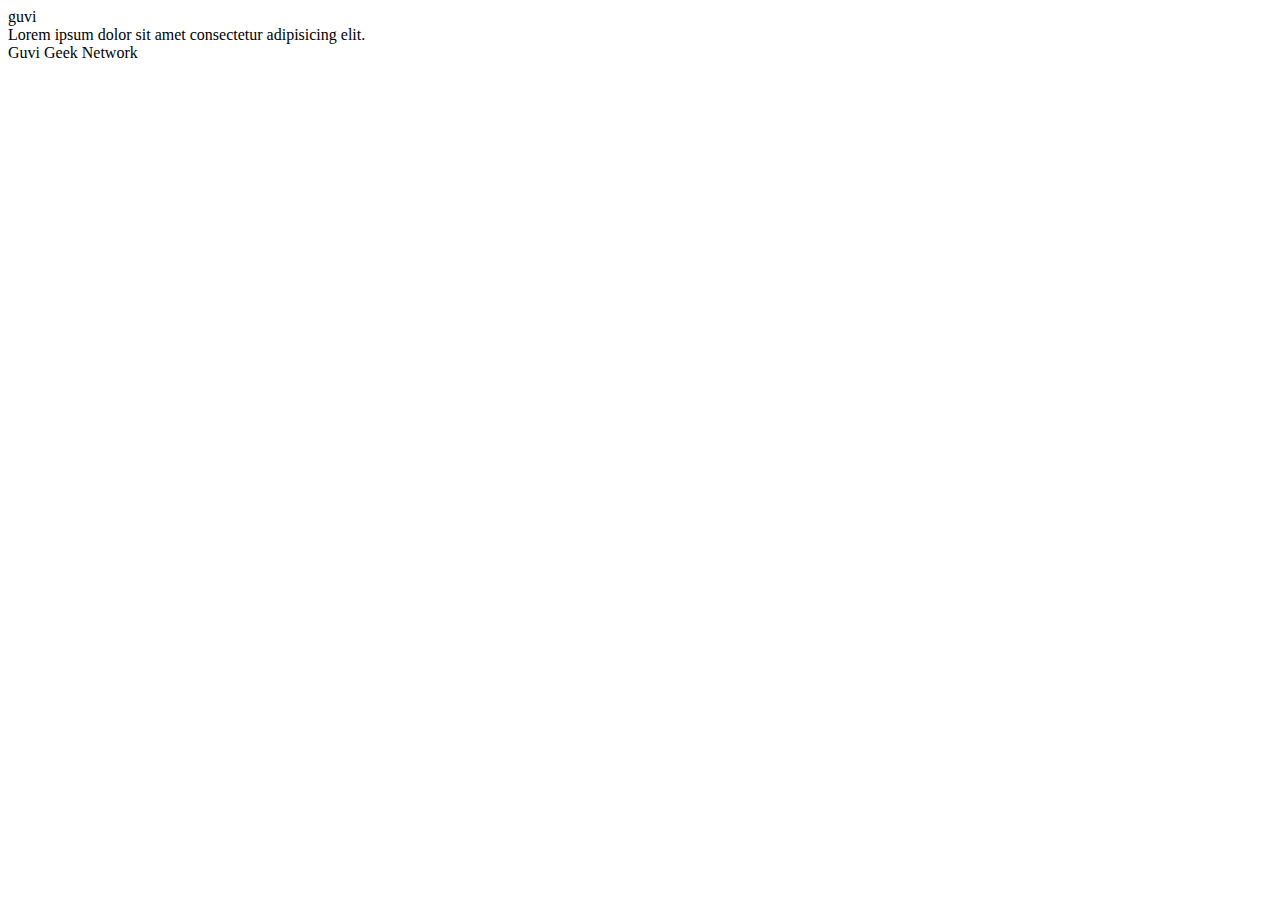
<file: Minitask1/index.html>
<html lang="en">
    <head>
        <title>Document</title>
    </head>
    <body>   
        <div>
            guvi 
            <div>
                Lorem ipsum dolor sit amet consectetur adipisicing elit.
                <div>
                    Guvi Geek Network
                </div>
            </div>
        </div>
    </body>
</html>

<!-- The code snippet has been corrected -->
</file>
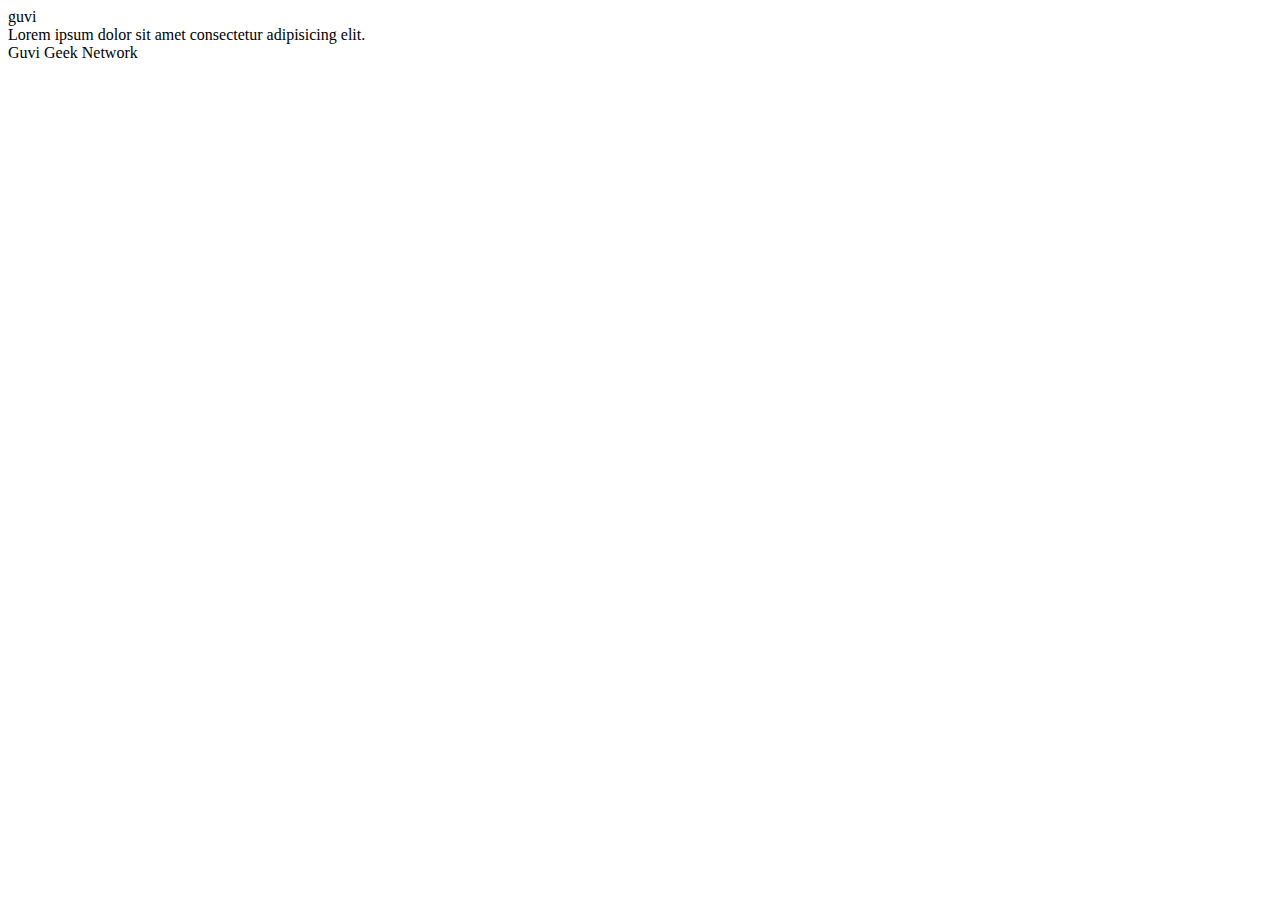
<file: Minitask2/index.html>
<html lang="en">
    <head>
        <title>Document</title>       
    </head>
    <body>
        <div>
            guvi  
            <div>
                Lorem ipsum dolor sit amet consectetur adipisicing elit.
                <div>
                     Guvi Geek Network
                </div>
            </div>
        </div>
    </body>
    </html>

    <!-- The code snippet has been corrected -->
</file>
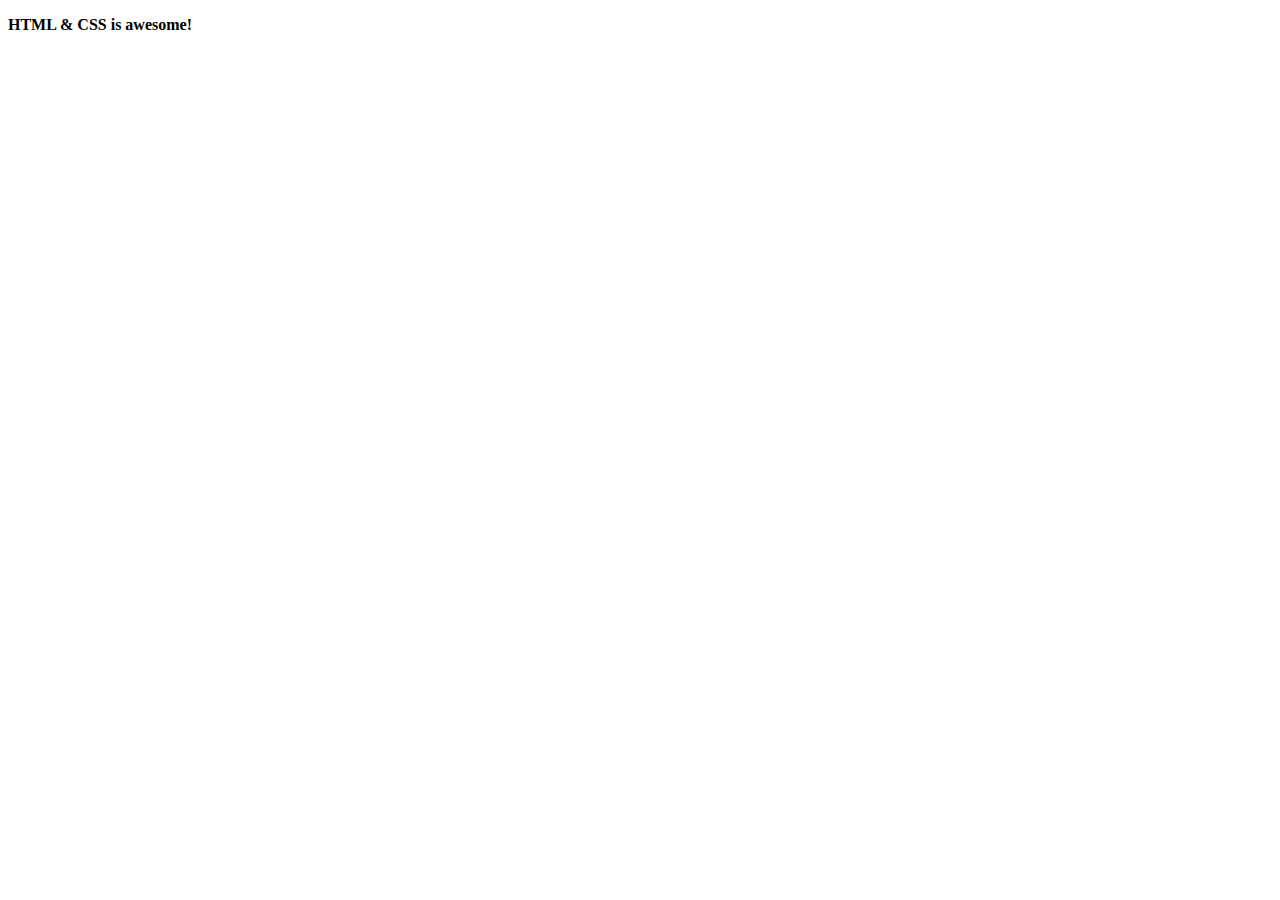
<file: Question10/index.html>
<!DOCTYPE html>
<html lang="en">
<head>
    <meta charset="UTF-8">
    <meta name="viewport" content="width=device-width, initial-scale=1.0">
    <title>HTML</title>
</head>
<body>
    <p><strong>HTML & CSS is awesome!</strong></p>
    
</body>
</html>
</file>
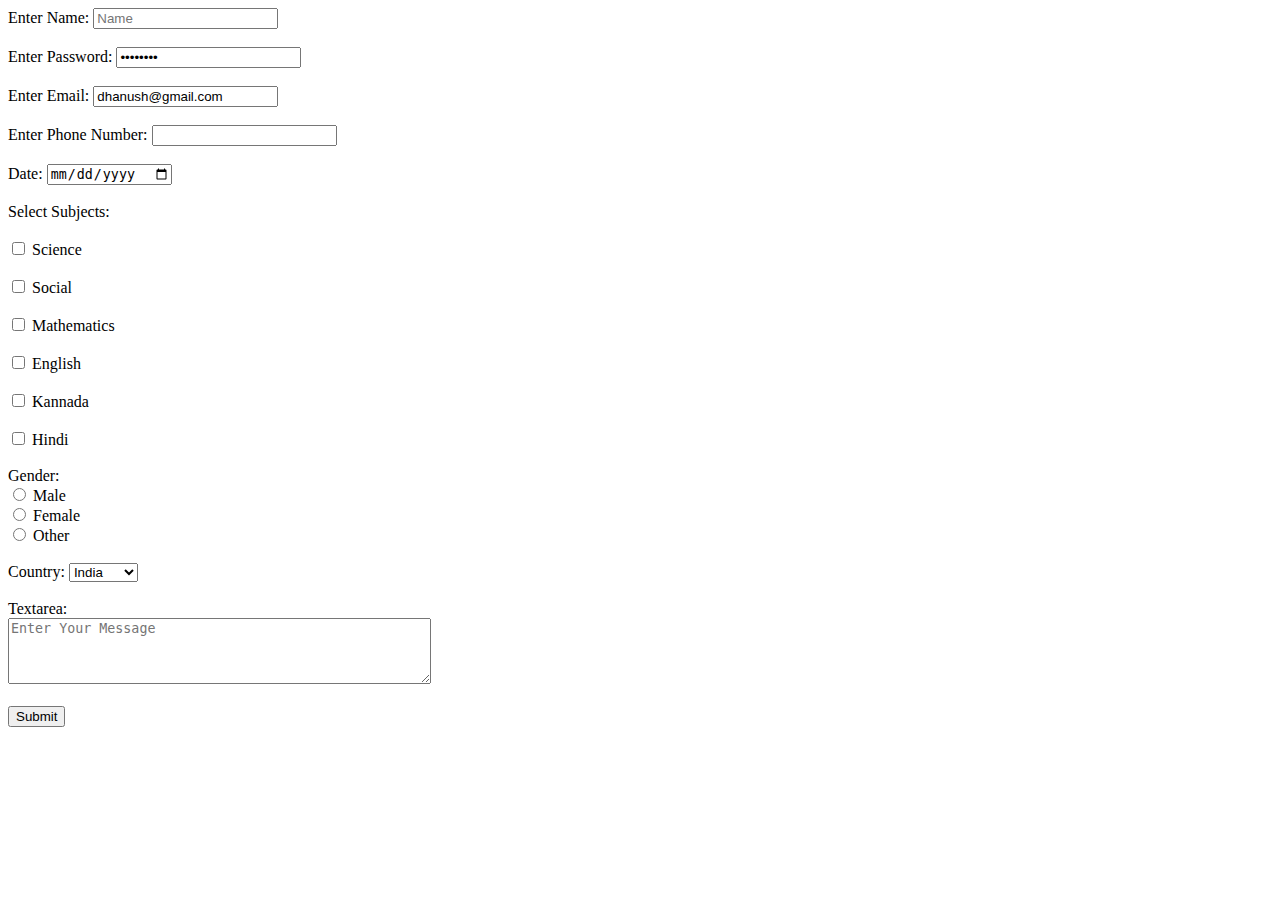
<file: Question11/index.html>
<!DOCTYPE html>
<html lang="en">
<head>
    <meta charset="UTF-8">
    <meta name="viewport" content="width=device-width, initial-scale=1.0">
    <title>All Types of Input Elements</title>
</head>
<body>
    <form action="#">
        <!-- Text input -->
        <label for="text">Enter Name:</label>
        <input type="text" id="text" name="text" placeholder="Name"><br><br>
        
        <!-- Password input -->
        <label for="password">Enter Password:</label>
        <input type="password" id="password" name="password" value="********"><br><br>
        
        <!-- Email input -->
        <label for="email">Enter Email:</label>
        <input type="email" id="email" name="email" value="dhanush@gmail.com"><br><br>
        
        <!-- Number input -->
        <label for="number">Enter Phone Number:</label>
        <input type="number" id="number" name="number"  placholder="Number"><br><br>
        
        <!-- Date input -->
        <label for="date">Date:</label>
        <input type="date" id="date" name="date"><br><br>
        
        <!-- Checkbox -->
        <label for="subjects">Select Subjects:</label><br><br>
        <input type="checkbox" id="Science" name="Science">
        <label for="checkbox">Science</label><br><br>
        <input type="checkbox" id="Social" name="Social">
        <label for="checkbox">Social</label><br><br>
        <input type="checkbox" id="Mathematics" name="Mathematics">
        <label for="checkbox">Mathematics</label><br><br>
        <input type="checkbox" id="English" name="English">
        <label for="checkbox">English</label><br><br>
        <input type="checkbox" id="Kannada" name="Kannada">
        <label for="checkbox">Kannada</label><br><br>
        <input type="checkbox" id="Hindi" name="Hindi">
        <label for="checkbox">Hindi</label><br><br>
        
        <!-- Radio buttons -->
        <label>Gender:</label><br>
        <input type="radio" id="radio1" name="radio" value="Male">
        <label for="radio1">Male</label><br>
        <input type="radio" id="radio2" name="radio" value="Female">
        <label for="radio2">Female</label><br>
        <input type="radio" id="radio3" name="radio" value="Other">
        <label for="radio3">Other</label><br><br>
        
        <!-- Dropdown -->
        <label for="country">Country:</label>
        <select id="country" name="country">
            <option value="USA">USA</option>
            <option value="India" selected>India</option>
            <option value="Canada">Canada</option>
        </select><br><br>
        
        <!-- Textarea -->
        <label for="textarea">Textarea:</label><br>
        <textarea id="textarea" name="textarea" rows="4" cols="50" placeholder="Enter Your Message"></textarea><br><br>
        
        <!-- Submit button -->
        <input type="submit" value="Submit">
    </form>
</body>
</html>
</file>
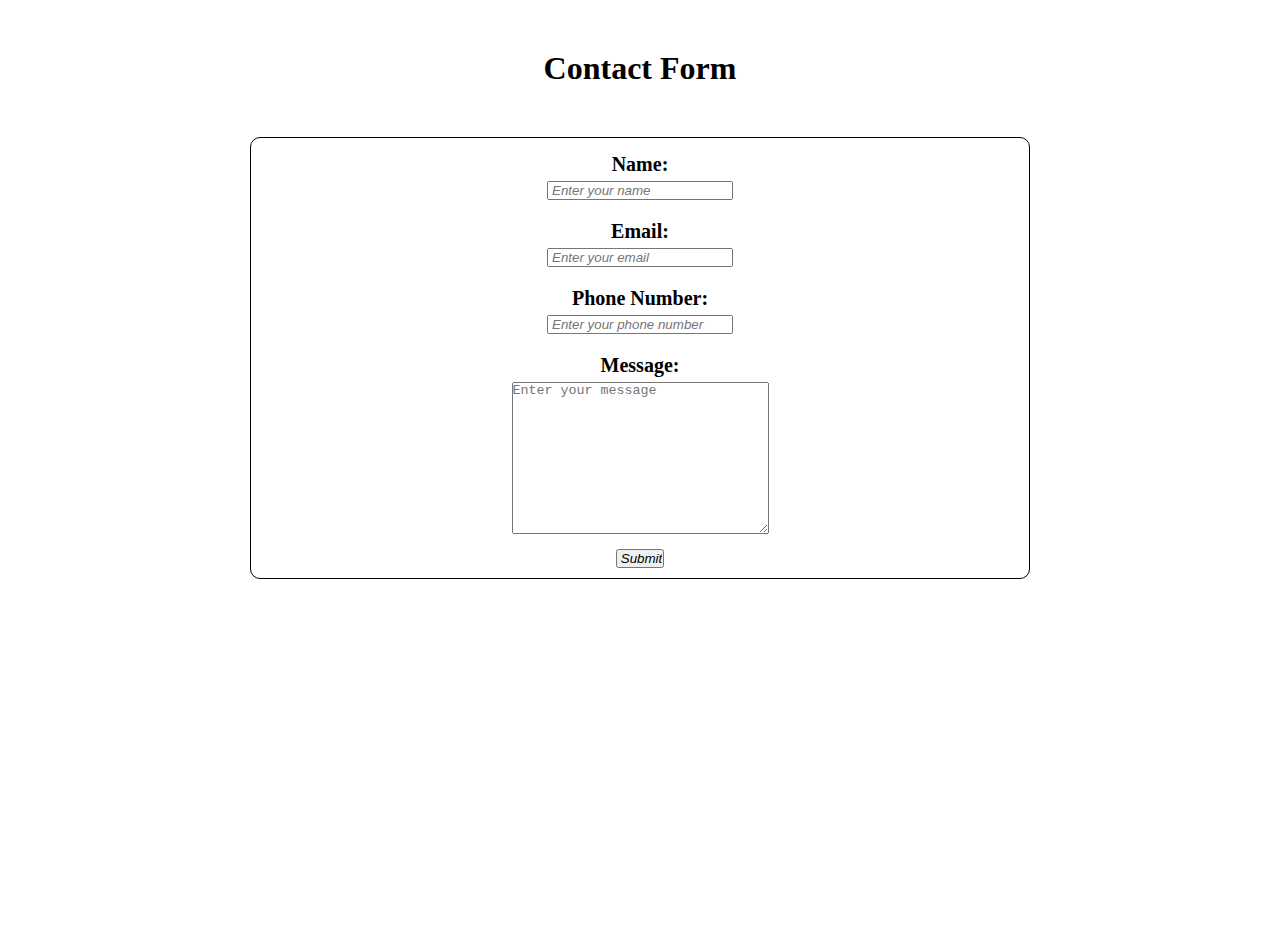
<file: Question3/index.html>
<!DOCTYPE html>
<html lang="en">
<head>
    <meta charset="UTF-8">
    <meta name="viewport" content="width=device-width, initial-scale=1.0">
    <link rel="stylesheet" href="style.css">
    <title>Form Content</title>
</head>
<body>
    <div class="Container">
        <h1 class="form-heading">
            Contact Form
        </h1>
        <div class="form-body">
            <div class="form-parts">
                <label for="name">Name:</label>
                <input type="text" name="name" id="name" placeholder="Enter your name">
            </div>
            <div class="form-parts">
                <label for="email">Email:</label>
                <input type="email" name="email" id="email" placeholder="Enter your email">
            </div>
            <div class="form-parts">
                <label for="mobile">Phone Number:</label>
                <input type="te" name="mobile" id="mobile" placeholder="Enter your phone number">
            </div>
            <div class="form-parts">
                <label for="message">Message:</label>
                <textarea name="message" id="message" cols="30" rows="10" placeholder="Enter your message"></textarea>
            </div>
            <div class="form-parts">
                <input type="submit" value="Submit">
            </div>
        </div>
    </div>
    
</body>
</html>
</file>
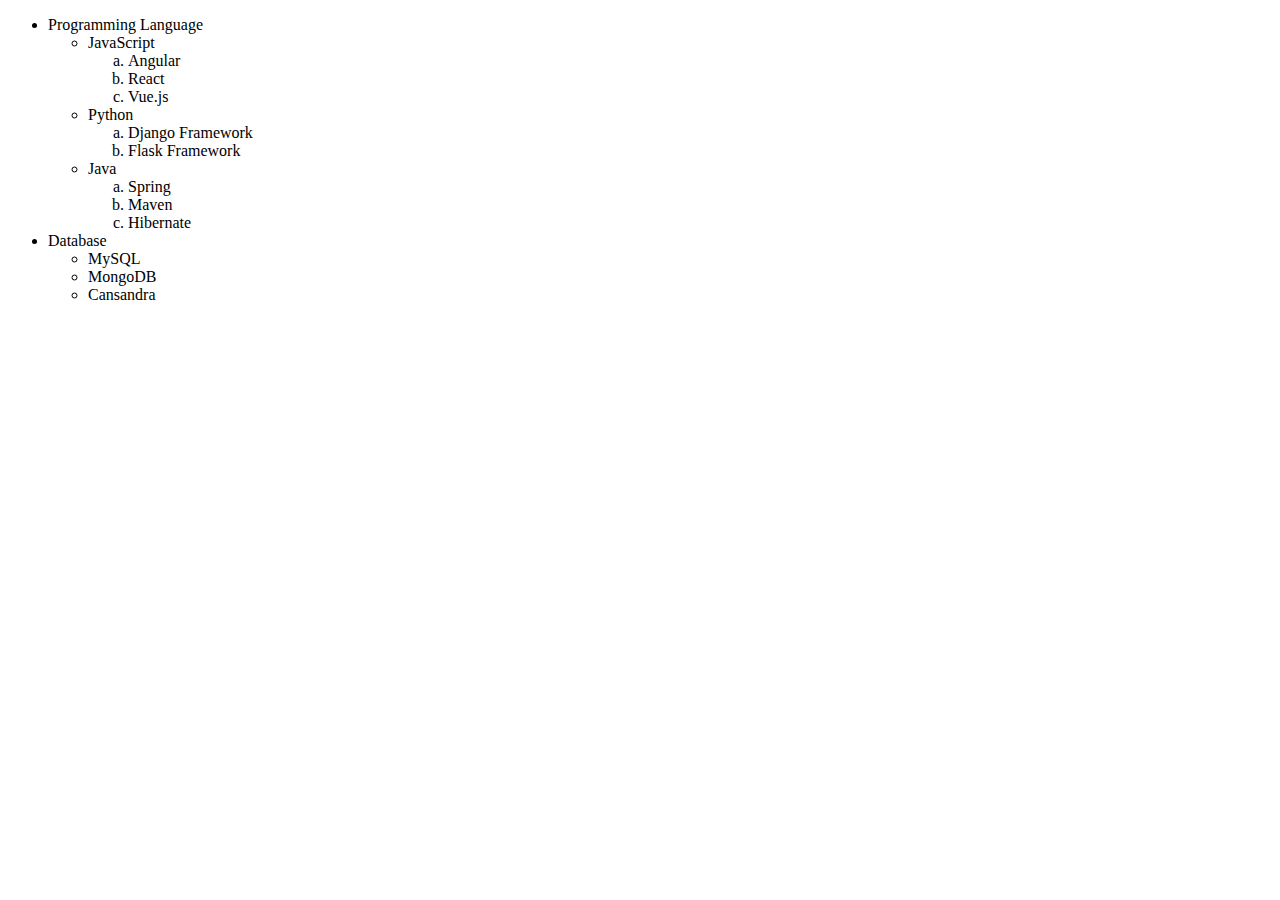
<file: Question4/index.html>
<!DOCTYPE html>
<html lang="en">
<head>
    <meta charset="UTF-8">
    <meta name="viewport" content="width=device-width, initial-scale=1.0">
    <title>Lists</title>
    <style>
        ol {
            list-style-type: lower-alpha; /* Use lowercase alphabetical characters */
        }
    </style>
</head>
<body>
    <ul>
        <li>Programming Language</li>
            <ul>
                <li>JavaScript</li>
                <ol>
                    <li>Angular</li>
                    <li>React</li>
                    <li>Vue.js</li>
                </ol>
                <li>Python</li>
                <ol>
                    <li>Django Framework</li>
                    <li>Flask Framework</li>
                </ol>
                <li>Java</li>
                <ol>
                    <li>Spring</li>
                    <li>Maven</li>
                    <li>Hibernate</li>
                </ol>
            </ul>
        <li>Database</li>
        <ul>
            <li>MySQL</li>
            <li>MongoDB</li>
            <li>Cansandra</li>
        </ul>
    </ul>
    
</body>
</html>
</file>
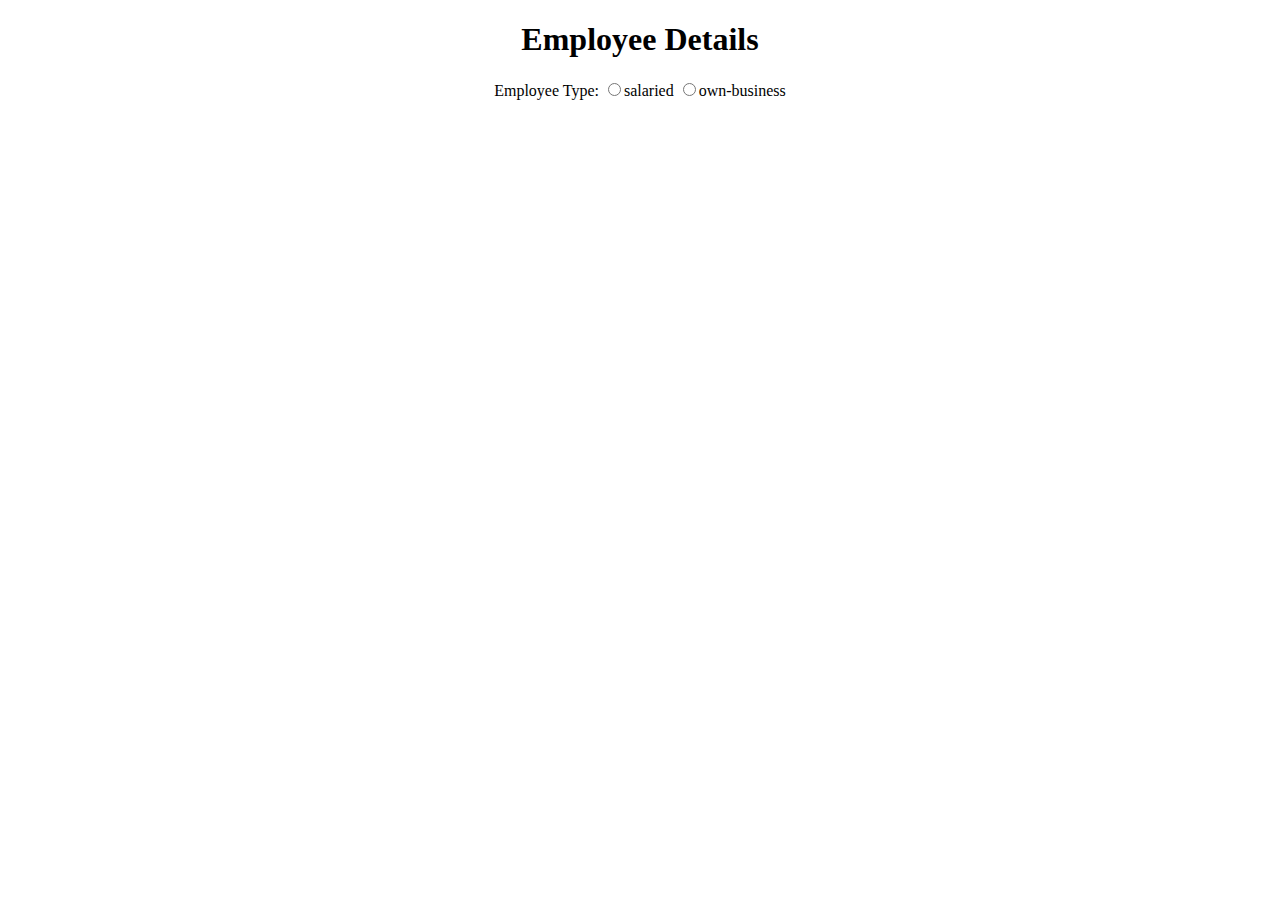
<file: Question6/index.html>
<!DOCTYPE html>
<html lang="en">
<head>
    <meta charset="UTF-8">
    <meta name="viewport" content="width=device-width, initial-scale=1.0">
    <link rel="stylesheet" href="style.css">
    <title>Employee</title>
</head>
<body>
    <div class="container">
        <div class="form-content">
        <div class="form-heading">
            <h1>Employee Details</h1>
        </div>
        <div class="form-body">
            <div class="form-group">
                <label for="">Employee Type:</label>
                <input type="radio" name="employee" id="salaried" value="salaried">salaried
                <input type="radio" name="employee" id="own-business" value="own-business">own-business
            </div>
        </div>
        </div>
    </div>
    
</body>
</html>
</file>
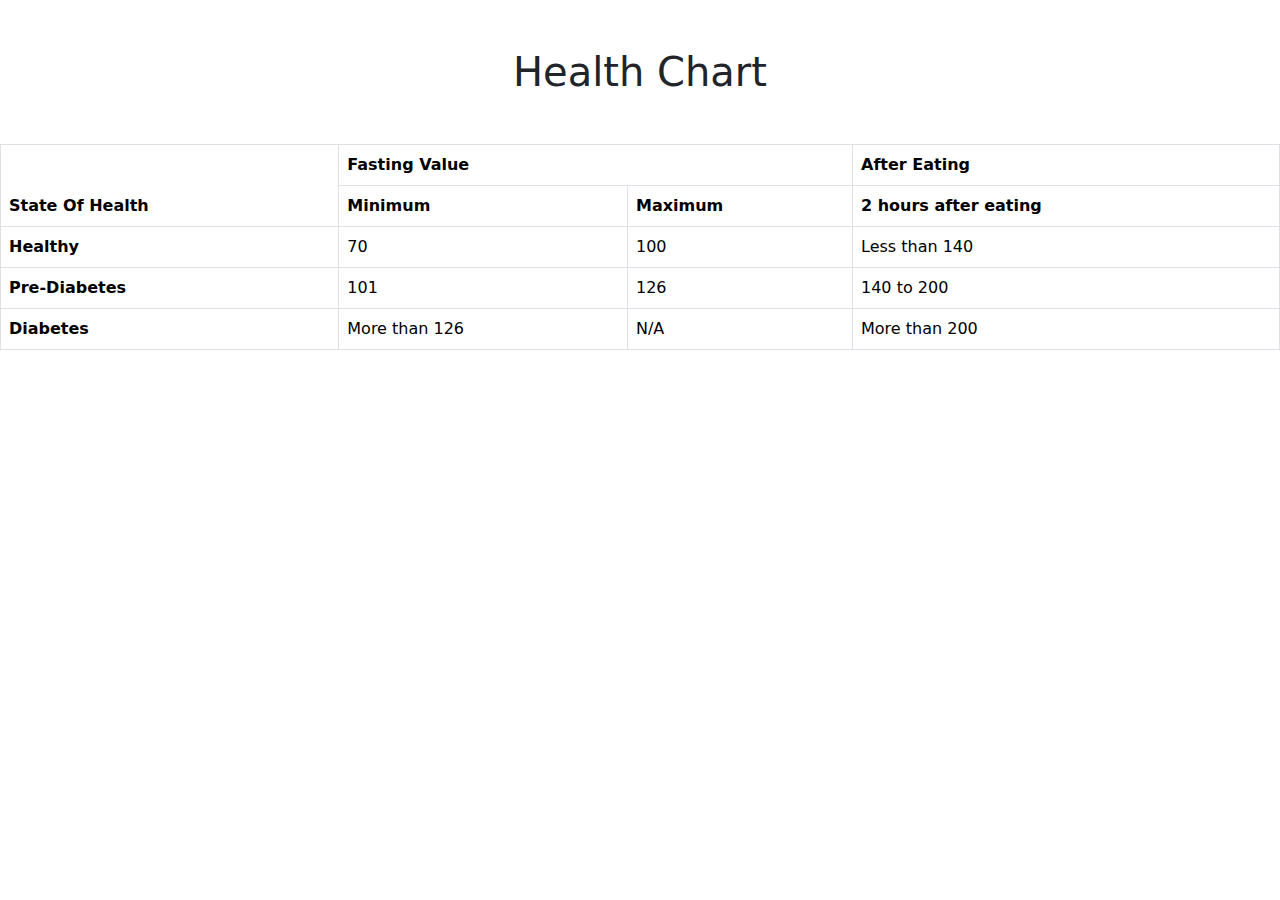
<file: Question8/index.html>
<!DOCTYPE html>
<html lang="en">
  <head>
    <meta charset="UTF-8" />
    <meta name="viewport" content="width=device-width, initial-scale=1.0" />
    <link
      href="https://cdn.jsdelivr.net/npm/bootstrap@5.3.3/dist/css/bootstrap.min.css"
      rel="stylesheet"
      integrity="sha384-QWTKZyjpPEjISv5WaRU9OFeRpok6YctnYmDr5pNlyT2bRjXh0JMhjY6hW+ALEwIH"
      crossorigin="anonymous"
    />
    <title>Health-Table</title>
  </head>
  <body>
    <h1 class="mt-5 text-center">Health Chart</h1>
    <table class="table table-bordered mt-5 table-responsive custom-table">
      <thead>
        <tr>
          <th scope="col" rowspan="2">State Of Health</th>
          <th scope="col" colspan="2">Fasting Value</th>
          <th scope="col">After Eating</th>
        </tr>
        <tr>
          <th scope="col">Minimum</th>
          <th scope="col">Maximum</th>
          <th scope="col">2 hours after eating</th>
        </tr>
      </thead>
      <tbody>
        <tr>
          <th scope="row">Healthy</th>
          <td>70</td>
          <td>100</td>
          <td>Less than 140</td>
        </tr>
        <tr>
          <th scope="row">Pre-Diabetes</th>
          <td>101</td>
          <td>126</td>
          <td>140 to 200</td>
        </tr>
        <tr>
          <th scope="row">Diabetes</th>
          <td>More than 126</td>
          <td>N/A</td>
          <td>More than 200</td>
        </tr>
      </tbody>
    </table>
    <script
      src="https://cdn.jsdelivr.net/npm/bootstrap@5.3.3/dist/js/bootstrap.bundle.min.js"
      integrity="sha384-YvpcrYf0tY3lHB60NNkmXc5s9fDVZLESaAA55NDzOxhy9GkcIdslK1eN7N6jIeHz"
      crossorigin="anonymous"
    ></script>
  </body>
</html>
</file>
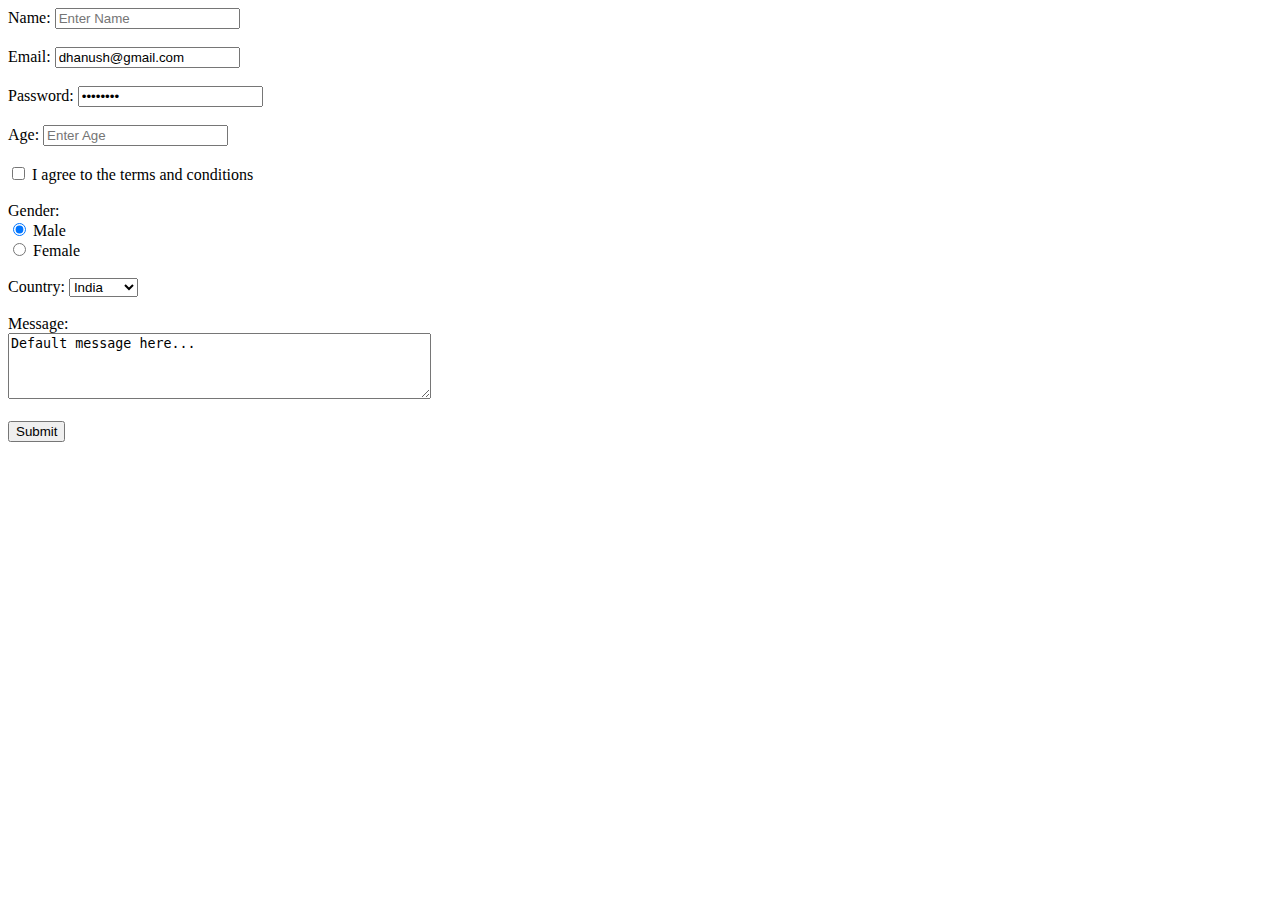
<file: Question9/index.html>
<!DOCTYPE html>
<html lang="en">
<head>
    <meta charset="UTF-8">
    <meta name="viewport" content="width=device-width, initial-scale=1.0">
    <title>Form Elements</title>
</head>
<body>
    <form action="#" method="post">
        <!-- Text input -->
        <label for="name">Name:</label>
        <input type="text" id="name" name="name" placeholder="Enter Name"><br><br>
        
        <!-- Email input -->
        <label for="email">Email:</label>
        <input type="email" id="email" name="email" value="dhanush@gmail.com" placeholder="Enter Email" ><br><br>
        
        <!-- Password input -->
        <label for="password">Password:</label>
        <input type="password" id="password" name="password" value="********" placeholder="Enter Your Password" ><br><br>
        
        <!-- Number input -->
        <label for="age">Age:</label>
        <input type="number" id="age" name="age" placeholder="Enter Age" ><br><br>
        
        <!-- Checkbox -->
        <input type="checkbox" id="agree" name="agree" >
        <label for="agree">I agree to the terms and conditions</label><br><br>
        
        <!-- Radio buttons -->
        <label for="gender">Gender:</label><br>
        <input type="radio" id="male" name="gender" value="male" checked>
        <label for="male">Male</label><br>
        <input type="radio" id="female" name="gender" value="female">
        <label for="female">Female</label><br><br>
        
        <!-- Select dropdown -->
        <label for="country">Country:</label>
        <select id="country" name="country">
            <option value="USA">USA</option>
            <option value="UK">UK</option>
            <option value="India"  selected>India</option>
            <option value="Canada" >Canada</option>
        </select><br><br>
        
        <!-- Textarea -->
        <label for="message">Message:</label><br>
        <textarea id="message" name="message" rows="4" cols="50">Default message here...</textarea><br><br>
        
        <!-- Submit button -->
        <input type="submit" value="Submit">
    </form>
</body>
</html>
</file>
<file: Question3/style.css>
*{
    padding:0;
    margin:0;
    box-sizing:border-box;
}

.Container{
    width:100%;
    height:100vh;
    justify-content: center; 
    align-items:center; 
    margin-top:10px; 
}
.form-heading{
    margin-top: 50px;
    text-align: center;  
}
.form-body{
    /* width:500px;
    height:500px;
    border:1px solid black;
    border-radius:10px;
    padding:10px;
    margin:10px; */
   
    
    justify-content: center;
    align-items:center;
    border:1px solid black;
    border-radius:10px;
    border-right: 55%;
    border-top: 55%;
    margin-left:250px;
    margin-right:250px;
    margin-top:50px;
}
.form-parts{
    
    display:flex;
    flex-direction: column;
    height:50%;
    padding:5px;
    margin:5px;
    border-radius:50px;
    background-color: #ffffff7d;
    justify-content: center;
    align-items:center
}
.form-parts label{
    margin:5px;
    font-size:20px;
    font-weight:bold;
}
.form-parts input{
    padding-left:3px;
    font-style: italic;
    font-weight: 200;
    
}
</file>
<file: Question6/style.css>
.container{
    justify-content:center;
    align-items: center;
    text-align: center;
}
.form-content{
    justify-content: center;
    align-items: center;
}
</file>
